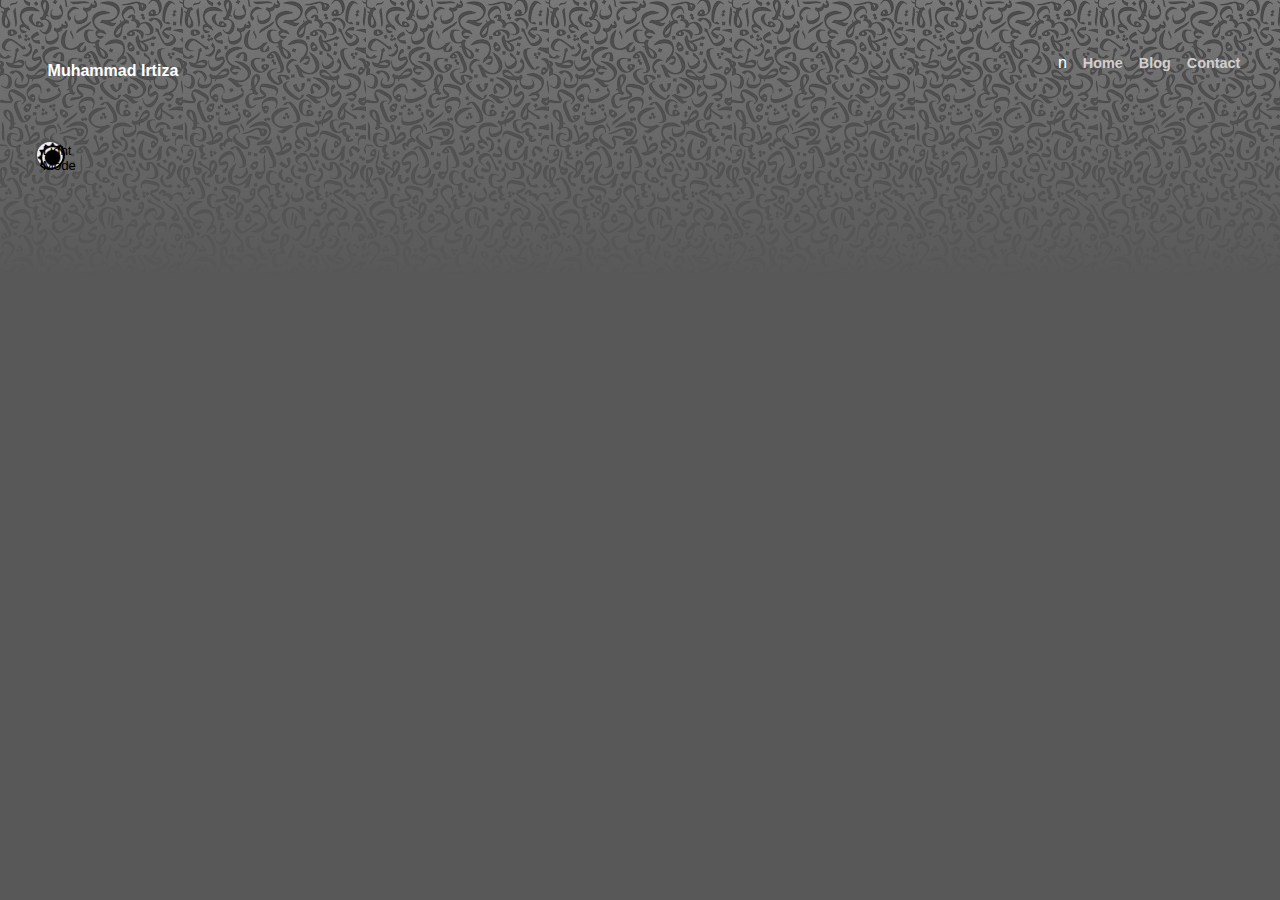
<file: blog.html>
<!DOCTYPE html>
<html lang="en">
<head>
    <meta charset="UTF-8">
    <meta name="viewport" content="width=device-width, initial-scale=1.0">
    <link rel="stylesheet" href="main.css">
    <title>Document</title>
 </head>
<body>
    <!-- <div id="loading">
        <img id="loading-image" src="https://mir-s3-cdn-cf.behance.net/project_modules/max_1200/6d391369321565.5b7d0d570e829.gif" alt="Loading..." />
        </div>   -->
        <!-- pattern -->
        <div id="patterndiv">
          <img src="./assets/pattern.jpeg" alt="" >
        </div>
  <!-- header -->
      <header>
        <nav>
          <div id="logoContainer"> <p class="logo">Muhammad Irtiza</p>
          </div>
          <ul>n
            <li><a class="nav-link" href="#">Home</a></li>

            <li><a class="nav-link" href="#">Blog</a></li>
            <li><a class="nav-link" href="#contact">Contact</a></li>
          </ul>
        </nav>
  
        <div  id="mobNav">
          <p  class="logo">Muhammad Irtiza</p>  
     <button id="ham" onclick="myFunction()"><svg class="menu"  width="89px" height="89px" viewBox="0 0 24.00 24.00" fill="none" xmlns="http://www.w3.org/2000/svg" stroke="#ffffff" transform="rotate(0)"><g id="SVGRepo_bgCarrier" stroke-width="0"></g><g id="SVGRepo_tracerCarrier" stroke-linecap="round" stroke-linejoin="round"></g><g id="SVGRepo_iconCarrier"> <g id="Menu / Hamburger_MD"> <path id="Vector" d="M5 17H19M5 12H19M5 7H19" stroke="#f0f0f0" stroke-width="2.4" stroke-linecap="round" stroke-linejoin="round"></path> </g> </g></svg></button>
          
  
        </div>
  
        <div id="myLinks"> 
          <button onclick="cancel( )" style="background-color: rgba(240, 248, 255, 0); border-style:none;"><svg class="close" fill="#ffffff" viewBox="0 0 32 32" version="1.1" xmlns="http://www.w3.org/2000/svg" stroke="#ffffff"><g id="SVGRepo_bgCarrier" stroke-width="0"></g><g id="SVGRepo_tracerCarrier" stroke-linecap="round" stroke-linejoin="round"></g><g id="SVGRepo_iconCarrier"> <path d="M16 0c-8.836 0-16 7.163-16 16s7.163 16 16 16c8.837 0 16-7.163 16-16s-7.163-16-16-16zM16 30.032c-7.72 0-14-6.312-14-14.032s6.28-14 14-14 14 6.28 14 14-6.28 14.032-14 14.032zM21.657 10.344c-0.39-0.39-1.023-0.39-1.414 0l-4.242 4.242-4.242-4.242c-0.39-0.39-1.024-0.39-1.415 0s-0.39 1.024 0 1.414l4.242 4.242-4.242 4.242c-0.39 0.39-0.39 1.024 0 1.414s1.024 0.39 1.415 0l4.242-4.242 4.242 4.242c0.39 0.39 1.023 0.39 1.414 0s0.39-1.024 0-1.414l-4.242-4.242 4.242-4.242c0.391-0.391 0.391-1.024 0-1.414z"></path> </g></svg></button>
          <div  id="navItemsdiv">
             <a  class="link-mob" href="#carouselExampleInterval">Projects</a>
            <a  class="link-mob" href="#">Blog</a>
            <a  class="link-mob" href="#">Skills</a>
            <a  class="link-mob" href="#contact">Contact</a></div>
  
         
          </div>
      </header>
      <main>
        <button id="mode" onclick="mion( )">Light Mode</button>
      </main>
    <script src="modeChange.js"></script>
</body>
</html>
</file>
<file: main.css>
body{
  font-family: 'Orbitron', sans-serif;  /* background-color: rgb(212, 181, 133); */
  overflow-x: hidden;
  background-color: #585858 !important;
  color: white !important;
}
html{
  margin: 0%;
}
/* pattern */
#patterndiv{
  background-color: #585858;
  background-image: url("./assets/pattern.jpeg");
  background-repeat: repeat-x;
   width: 100vw;
  opacity: 0.2;
  position: absolute;
  z-index: -1;
  margin: 0%;
 top: 0%;
 left: 0%;
 -webkit-mask-image: linear-gradient(#000,rgba(0,0,0,0));
 mask-image: linear-gradient(#000,rgba(0,0,0,0));
 
}
/* logo */
.logo{
  font-weight: bold;
}
#logoContainer{
  height: 3em;
  text-align: center;
  padding: 0.5em ;
}
/* navigation */
nav {
  display: flex;
  flex-direction: row;
  justify-content: space-between;
  width: 95%;
  margin: 3% auto;
}
nav ul{
  display: flex;
  flex-direction: row;
  gap: 1em;
  
}
nav ul li{
  list-style: none;
  height: 2em;

}
ul li .nav-link {
  font-size: 0.9rem;
  text-decoration: none;
  font-weight: bold;
  color: rgb(209, 207, 207);
 transition: 0.2s;
 width: 7em;
 height: 2.5em;
 padding-bottom:1em ;
 text-align: center;
}

nav ul li .nav-link:hover {
  box-shadow: 0 13px 20px #999;
  background-color: rgb(48, 250, 81) ;
  color: #000000;
  border-radius: 50px ;

}
nav ul li a:active {
  box-shadow: 0 13px 20px #999;
  background-color: rgb(35, 199, 62) ;
}

/* navigration mobile */
.topnav{
  display: none;
  margin-bottom: 2em;
}
.link-mob{
    color: white;
}
#Vector{
  stroke: #ffffff;
}

#myLinks{
  height: 100%;
  width: 50%;
  background-color: #000000;
  position: fixed;
  right: 0;
  top: 0;
  display: flex;
  flex-direction: column;
  padding: 1em;

  text-transform: uppercase;
  z-index :999;
  transform:translateX(100%);
  transition: 0.5s ease-out;
}
#navItemsdiv{
  display: flex;
  flex-direction: column;
  
}
#navItemsdiv a{
  text-decoration: none;
  font-size: 1rem;
  font-weight: bold;
  margin-bottom: 0.5em;
   margin-top: 3em;
  transition: 1s;
}
#navItemsdiv a:hover{ 
 color: rgb(48, 250, 81);
}
#ham{ background-color: #00000000;
  border-style: none;}
  #mobNav{
     display: none;
  }
.mystyle{
  transform:  translateX(0%);
}
.close{
width: 2em;
float: right;
}

/* section */
section{
width: 100%;
margin: 1em;
}

/* hero section */
#heroSection{
  margin-top: 4em;
  margin-bottom: 8em;

  width: 95%;
  margin: 0% auto;
}
#heroSection #intro{
  display: flex;
  margin-bottom: 8em;
  flex-direction: row;
  margin-left: 0%;
  justify-content: center;
  text-align: center;
}

#profile{
   display: flex;
   flex-direction: row;
   justify-content: right;
}
#prof-img{  
  width: 25em;
  height: 25em;
  border-radius: 45px;
  box-shadow: 5px 5px 10px 0px black;

}

#hire{
     
  width: 8em;
  height: 3em;
  border-radius: 45px;
  background-color:(--blood);
  border:1px solid black;
  background-color: black;
  transition: 0.4s;
  color: rgb(255, 255, 255);
  font-weight: bold;
}
#hire a{

 text-decoration: none;
}
#hire:hover{
  color: black;
  background-color: rgb(48, 250, 81) ;
  cursor: pointer;
  border: 1px solid black;
  box-shadow: 0 13px 20px #999;
}
#hire:active{
  color: black;
  cursor: pointer;
background-color: rgb(35, 199, 62);
  border: 1px solid black;
  box-shadow: 0 13px 20px #999;

}
#hire a:hover{
  color: black;
}
#designation{
  font-size: 2rem;
  font-weight: 700;
  margin-top: 0rem;
}
.about-div{
  width: 50%;
}


#aboutme{
  line-height: 180%;
}


/* hero section > waves */
.wave {
  display: grid;
  grid-template-areas: 'title'
}

.wave-word, .wave-animation {
  grid-area: title;
  font-size: 4rem;
  text-transform: uppercase;
  margin-bottom: 0%;
}

.wave-word {
  -webkit-text-stroke: 0.08rem black;
  color: transparent;
}

.wave-animation {
  animation: waving 5s ease-in-out infinite;
  color: var(--blood);
}

@keyframes waving {
  0%,100% {
    clip-path: polygon(0% 33%, 6% 41%, 21% 52%, 34% 56%, 49% 57%, 66% 50%, 75% 43%, 92% 32%, 100% 28%, 100% 99%, 1% 100%);
  }
  50% {
    clip-path: polygon(0 59%, 9% 52%, 20% 44%, 34% 36%, 46% 32%, 57% 32%, 74% 37%, 86% 45%, 100% 54%, 100% 99%, 1% 100%);
  }
}

/* skills */

#skill{
  height:fit-content;
  width:100%;
  background-color:white;
  padding: 2em;
  margin: 0%;
}
#skill img{
  width: 20%;
}
/* projects */
.carouseldiv{
  margin: 0% auto;
  width: 50em;
  display: flex;
  justify-content: space-between;
}

.carouseldiv{
  display: flex ;
  flex-direction: row;
   grid-template-columns: auto;
}

#carouselExampleInterval{
margin-top: 2%;
margin-bottom: 2%;
}


.proj-items{
  justify-content: space-around;
  display: flex;
  flex-direction: column;
  width: 15em;
  height: 23em;
  text-align: center;
  margin-left: 4%;
  background-color: #ffffff;
  padding: 1em;
  border-radius:10px;
  position: relative;

}
.projdesc{
    color: #000;
   font-size: 1rem;
}
.projimg{
  width: 100%;
  margin:0% auto;
}
.view{
  width: 7em;
  height: 2em;
  border-radius: 45px;
  border-style:none ;
  transition: 0.3s;
  position: absolute;
  bottom: 0;
  transform: translate(-50%,-50%);
  box-shadow: 0 8px 10px #3b3b3b;
}
.view:hover{
  background-color: #000000;
  color: white;
  border: 1 px solid black;
  cursor: pointer;
}
/* contact  = footer*/
#contact{
  display: flex;
  justify-content: center;
  text-align: center;
  flex-direction: column;
}
#info{
  display: flex;
  flex-direction: row;
  justify-content: center;
  gap: 2em;
  width: fit-content;
  margin: 0% auto;
}
#socialcircle{
  width: fit-content;
  margin: 0% auto;
  font-size: small;
}
#socialcircle h3{
  font-size: 1rem;
}
.head-cont{
     font-weight: bold;
}

.social{
  width: 2em;
}
.social:hover{
  filter: drop-shadow(0px 20px 20px rgb(0, 255, 42));
}
/* for  scroll */

/* width */
::-webkit-scrollbar {
  width: 10px;
}

/* Track */
::-webkit-scrollbar-track {
  box-shadow: none; 
  border-radius: 7px;
  background-color: rgba(255, 255, 255, 0);
}
.softwareImage{
  width: auto;
}
/* Handle */
::-webkit-scrollbar-thumb {
  background: rgb(0, 0, 0); 
  border-radius: 10px;
  
}

/* Handle on hover */
::-webkit-scrollbar-thumb:hover {
  background: rgb(214, 213, 213); 
}
/* for loading */

#loading {background-color: white; width: 100%;height: 100%;top: 0px;left: 0px;position: fixed;display: block; z-index: 99}

#loading-image {position: absolute;top: 50%;bottom:50%;left: 50%;z-index: 100;transform: translate(-50%,-50%);} 

/* media */
@media only screen and (max-width:895px){
  /* navigation */
  .carouseldiv{
    display: flex ;
    flex-direction:column;
    margin: 0% auto;
    width: fit-content;
     grid-template-columns: auto;
  }
  .proj-items{
    margin-bottom: 2%;
  }
  #mobNav {
    overflow: hidden;
    position: relative;
    display: flex;
    flex-direction: row;
    justify-content: space-between;
    height: 2em;
    width: 95%;
    margin: 2% auto;
    background-color: rgba(18, 29, 25, 0);
  }
.menu{
     width: 2em;
     height: 2em;
     border-radius: 2%;
}
.menu:hover{
    background-color: rgb(15, 15, 15);

}
  /* hero section */
  #heroSection #intro{
    display: flex;
    flex-direction: column-reverse;
  }
  .about-div{
    width: 100%;
  
  }
  #profile{
    display: flex;
    justify-content: center;
  }
  #profile img{
    width: 10em;
    height: 10em;
  }
  nav {display: none;}

#content{
  text-align: center;
}
}
@media only screen and (max-width:1231px){

  .wave-word, .wave-animation {
    font-size: 3.4rem;
  }   
}
@media only screen and (max-width:1159px){

.wave-word, .wave-animation {
  font-size: 3.2rem;
}   
}
@media only screen and (max-width:1097px){

.wave-word, .wave-animation {
  font-size: 2.6rem;
}   
}
@media only screen and (max-width:569px){
.wave-word, .wave-animation {
  font-size: 2rem;
}   

#info{
  display: flex;
  flex-direction: column;
  justify-content: center;
}
}
@media only screen and (max-width:431px){

.wave-word, .wave-animation {
  font-size: 1.7rem;
}   
}


/* for Js FUNCTIIONALITY */
.open{
  transform: translate(0%);
}

/* mode button */

#mode{
     background-image: url("./assets/sun.png");
     width: 2.3em;
     height: 2.3em;
     margin-left :2em;
     border-radius: 50%;
}

/* FOR light MODE */
.dark-mode{
  background-color: #ffffff !important;
  color: #000 !important;
} 
.darknav{
  color: #000 !important;
}
.moonmode{
  background-image: url("./assets/moon.png") !important;
  width: 2.3em;
  height: 2.3em;
  border-radius: 50%;
}
.lightvector{
  stroke: #000 !important;
}
</file>
